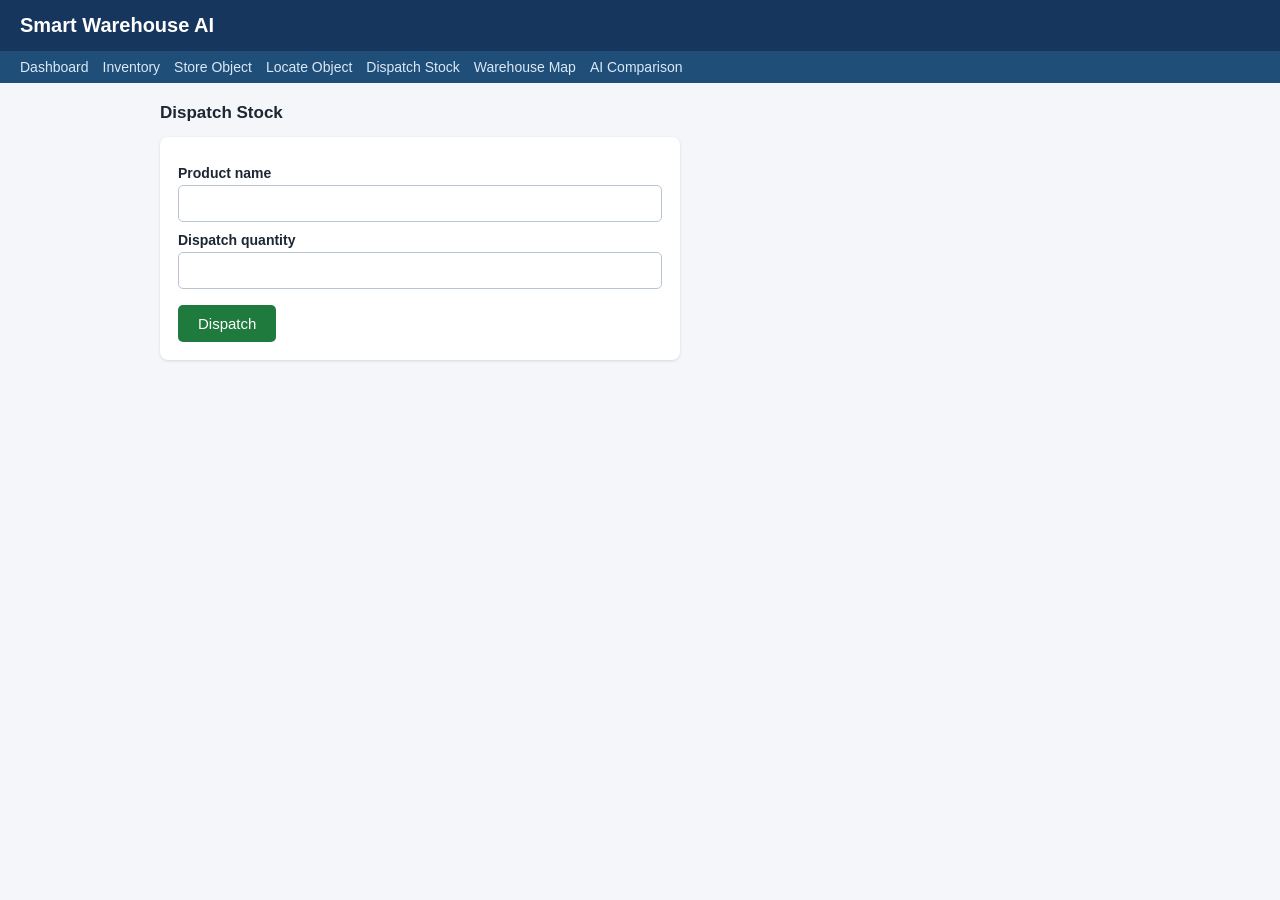
<file: frontend/dispatch.html>
<!DOCTYPE html>
<html lang="en">
<head>
<meta charset="UTF-8">
<meta name="viewport" content="width=device-width, initial-scale=1.0">
<title>Dispatch Stock — Smart Warehouse AI</title>
<link rel="stylesheet" href="css/style.css">
</head>
<body>
<header><h1>Smart Warehouse AI</h1></header>
<nav id="nav"></nav>
<main>
<h2 style="margin-top:0">Dispatch Stock</h2>
<form id="form">
<label for="name">Product name</label><input id="name" required>
<label for="qty">Dispatch quantity</label><input id="qty" type="number" min="1" required>
<button type="submit">Dispatch</button>
<div class="result" id="result"></div>
</form>
</main>
<script src="js/api.js"></script>
<script src="js/dispatch.js"></script>
</body>
</html>
</file>
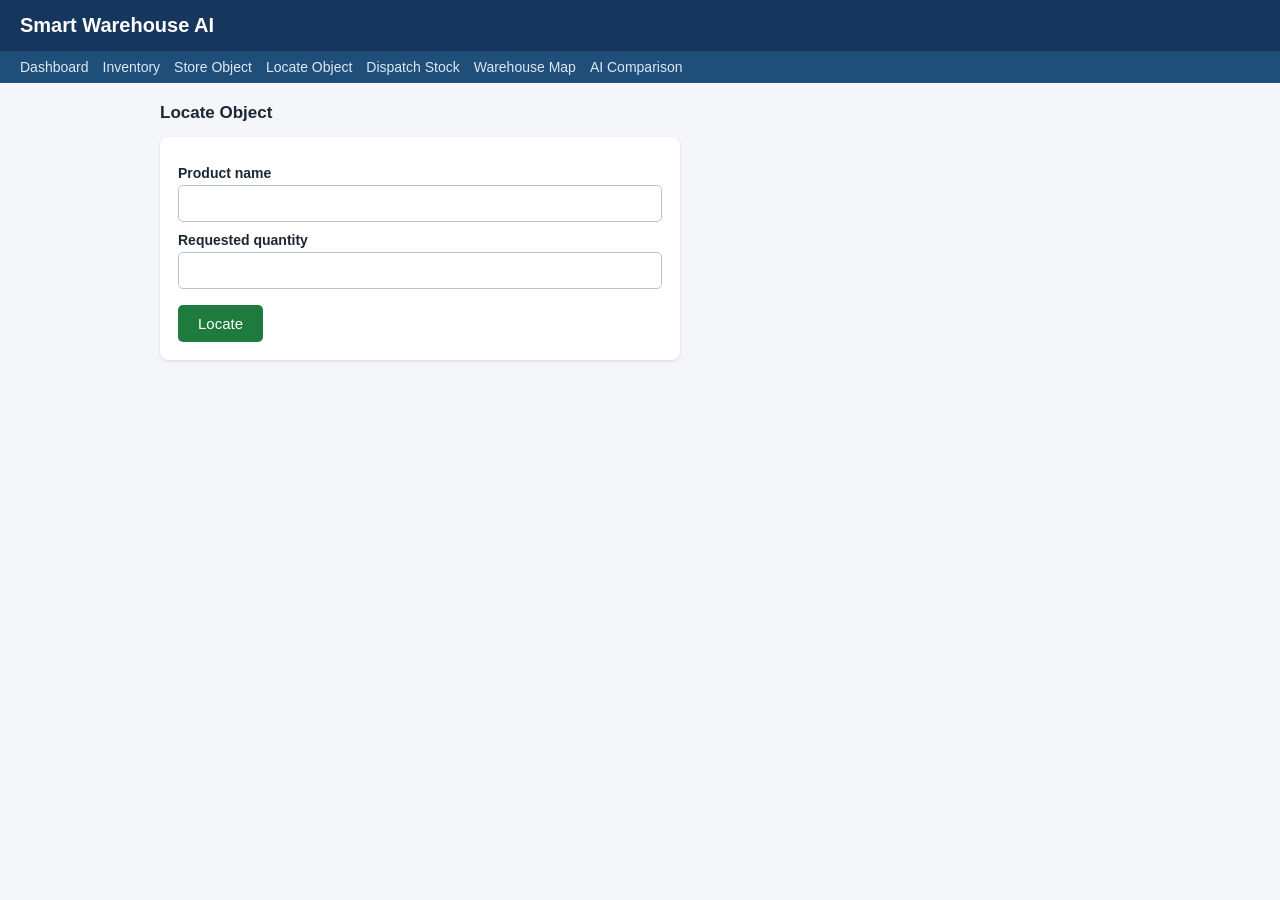
<file: frontend/locate.html>
<!DOCTYPE html>
<html lang="en">
<head>
<meta charset="UTF-8">
<meta name="viewport" content="width=device-width, initial-scale=1.0">
<title>Locate Object — Smart Warehouse AI</title>
<link rel="stylesheet" href="css/style.css">
</head>
<body>
<header><h1>Smart Warehouse AI</h1></header>
<nav id="nav"></nav>
<main>
<h2 style="margin-top:0">Locate Object</h2>
<form id="form">
<label for="name">Product name</label><input id="name" required>
<label for="qty">Requested quantity</label><input id="qty" type="number" min="1" required>
<button type="submit">Locate</button>
<div class="result" id="result"></div>
</form>
<div id="details"></div>
</main>
<script src="js/api.js"></script>
<script src="js/locate.js"></script>
</body>
</html>
</file>
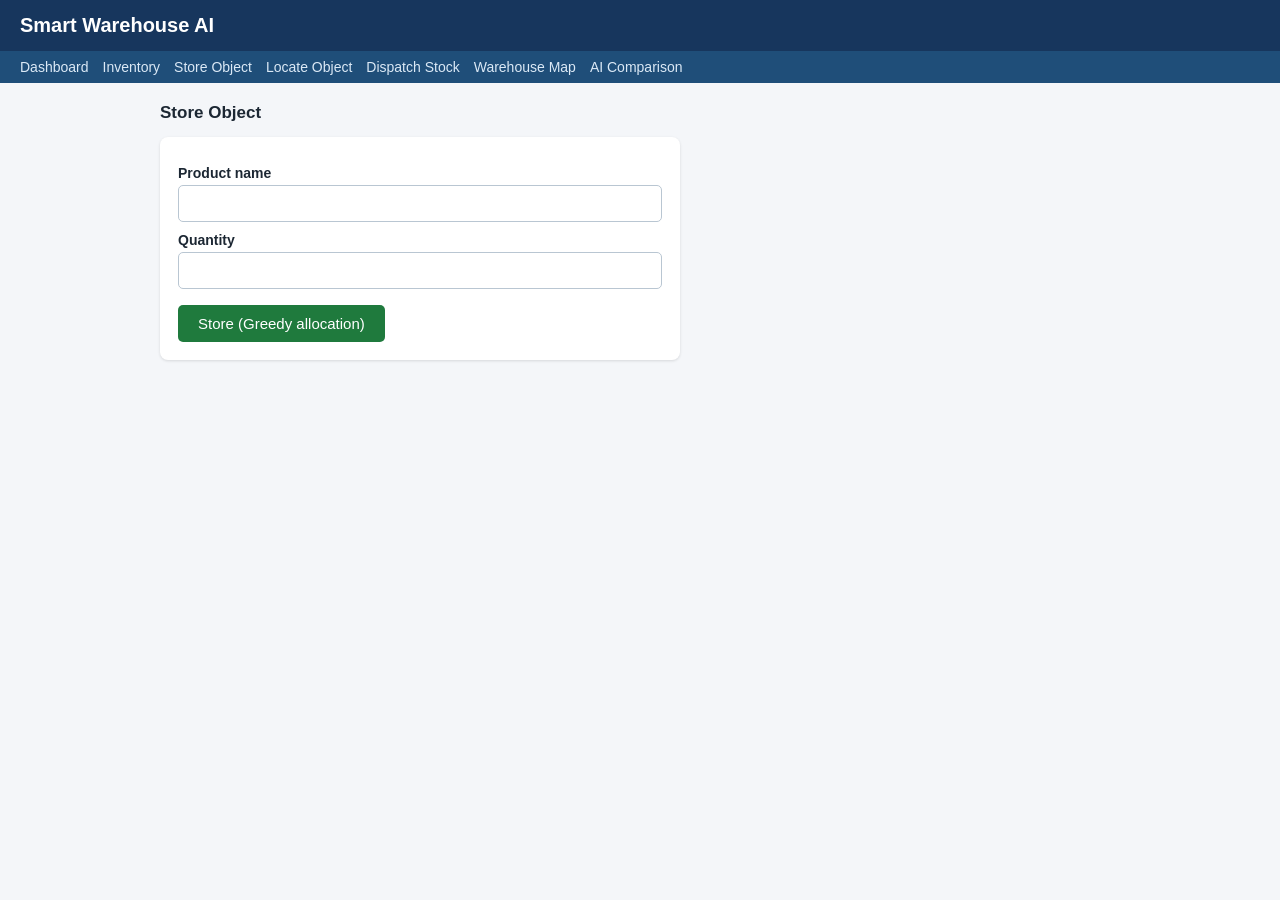
<file: frontend/store.html>
<!DOCTYPE html>
<html lang="en">
<head>
<meta charset="UTF-8">
<meta name="viewport" content="width=device-width, initial-scale=1.0">
<title>Store Object — Smart Warehouse AI</title>
<link rel="stylesheet" href="css/style.css">
</head>
<body>
<header><h1>Smart Warehouse AI</h1></header>
<nav id="nav"></nav>
<main>
<h2 style="margin-top:0">Store Object</h2>
<form id="form">
<label for="name">Product name</label><input id="name" required>
<label for="qty">Quantity</label><input id="qty" type="number" min="1" required>
<button type="submit">Store (Greedy allocation)</button>
<div class="result" id="result"></div>
</form>
</main>
<script src="js/api.js"></script>
<script src="js/store.js"></script>
</body>
</html>
</file>
<file: frontend/css/style.css>
* { box-sizing: border-box; }
body { font-family: "Segoe UI", Arial, sans-serif; margin: 0; background: #f4f6f9; color: #1c2733; }
header { background: #17365d; color: #fff; padding: 14px 20px; }
header h1 { margin: 0; font-size: 20px; }
nav { background: #1f4e79; padding: 8px 20px; display: flex; flex-wrap: wrap; gap: 14px; }
nav a { color: #dbe9f6; text-decoration: none; font-size: 14px; }
nav a:hover { color: #fff; text-decoration: underline; }
main { max-width: 1000px; margin: 0 auto; padding: 20px; }
.cards { display: grid; grid-template-columns: repeat(auto-fit, minmax(160px, 1fr)); gap: 12px; }
.card { background: #fff; border-radius: 8px; padding: 16px; box-shadow: 0 1px 3px rgba(0,0,0,.12); }
.card .value { font-size: 28px; font-weight: 700; color: #17365d; }
.card .label { font-size: 13px; color: #5a6b7c; margin-top: 4px; }
table { width: 100%; border-collapse: collapse; background: #fff; border-radius: 8px; overflow: hidden; box-shadow: 0 1px 3px rgba(0,0,0,.12); }
th, td { padding: 9px 12px; text-align: left; border-bottom: 1px solid #e4eaf0; font-size: 14px; }
th { background: #17365d; color: #fff; }
form { background: #fff; padding: 18px; border-radius: 8px; box-shadow: 0 1px 3px rgba(0,0,0,.12); max-width: 520px; }
label { display: block; margin: 10px 0 4px; font-size: 14px; font-weight: 600; }
input, select { width: 100%; padding: 9px; border: 1px solid #b9c6d2; border-radius: 5px; font-size: 15px; }
button { margin-top: 16px; background: #1f7a3d; color: #fff; border: none; padding: 10px 20px; border-radius: 5px; font-size: 15px; cursor: pointer; }
button:hover { background: #186331; }
button.small { margin-top: 0; padding: 4px 10px; font-size: 12px; background: #1f4e79; }
.result { margin-top: 16px; padding: 14px; border-radius: 8px; display: none; font-size: 14px; white-space: pre-line; }
.result.ok { display: block; background: #e5f4ea; border: 1px solid #1f7a3d; }
.result.err { display: block; background: #fdeaea; border: 1px solid #b3261e; }
h2 { margin-top: 26px; font-size: 17px; }
.grid-map { display: grid; grid-template-columns: repeat(3, 130px); gap: 10px; margin-top: 14px; }
.cell { background: #fff; border: 2px solid #1f4e79; border-radius: 8px; padding: 10px; text-align: center; font-size: 13px; min-height: 86px; }
.cell.receiving { border-color: #b3261e; background: #fdf0ef; }
.cell .code { font-weight: 700; font-size: 16px; }
.bar { height: 8px; background: #e4eaf0; border-radius: 4px; margin-top: 6px; }
.bar > div { height: 8px; background: #1f7a3d; border-radius: 4px; }
.filters { display: flex; gap: 10px; flex-wrap: wrap; margin-bottom: 12px; }
.filters input, .filters select { width: auto; }
</file>
